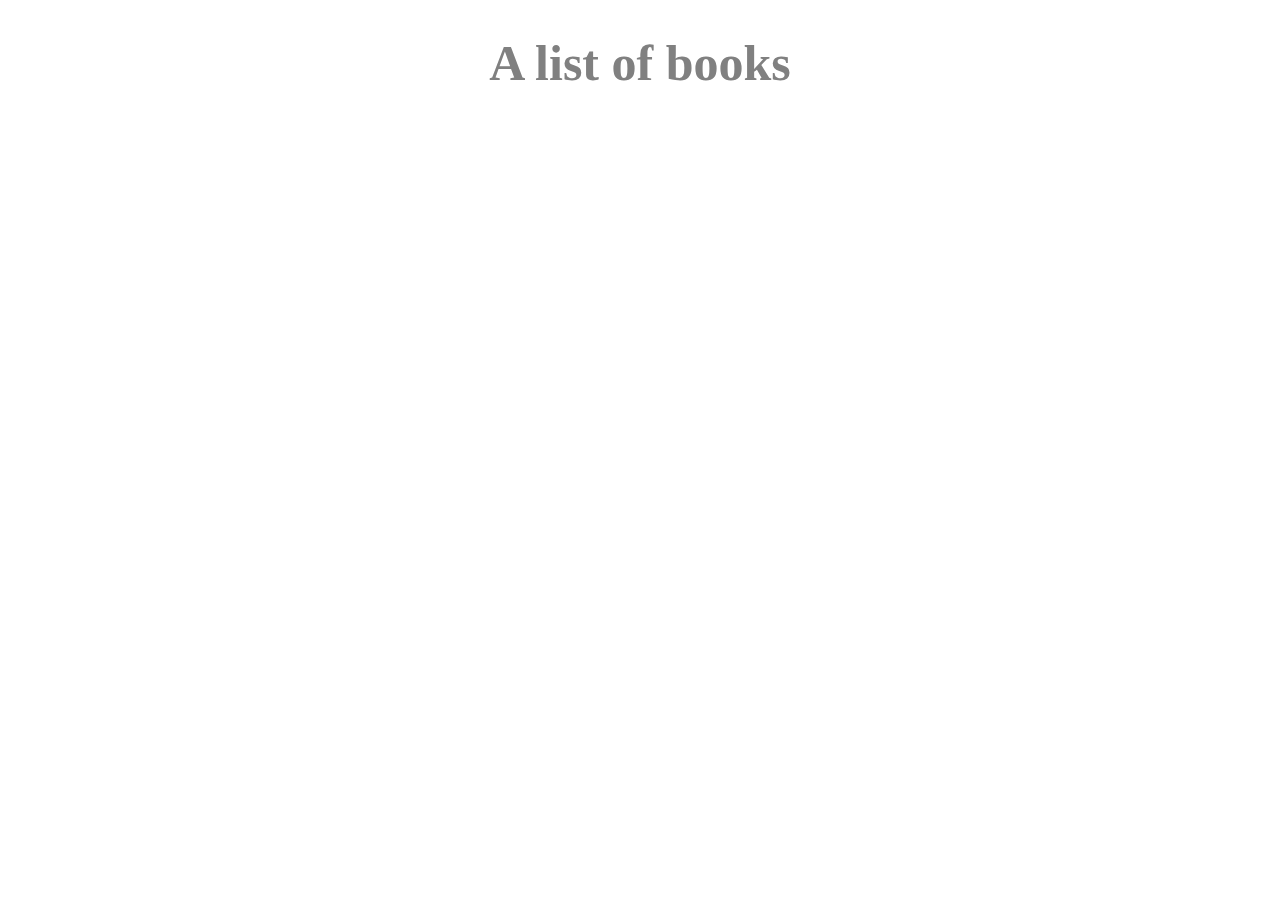
<file: Ejercicio1/index.html>
<!DOCTYPE html>
<html lang="en">

<head>
    <meta charset="UTF-8">
    <meta name="viewport" content="width=device-width, initial-scale=1.0">
    <title>Proyecto Guttenberg</title>
    <link rel="stylesheet" href="style.css">
</head>

<body>

<div id="large-th">
    <div class="container">
        <h1> A list of books</h1>
        <br>
        <div class="choose">
            <a href="#list-th"><i class="fa fa-th-list" aria-hidden="true"></i></a>
            <a href="#large-th"><i class="fa fa-th-large" aria-hidden="true"></i></a>
        </div>
        <div id="list-th">
        </div>
    </div>
</div>


    <script src="index.js"></script>
</body>

</html>
</file>
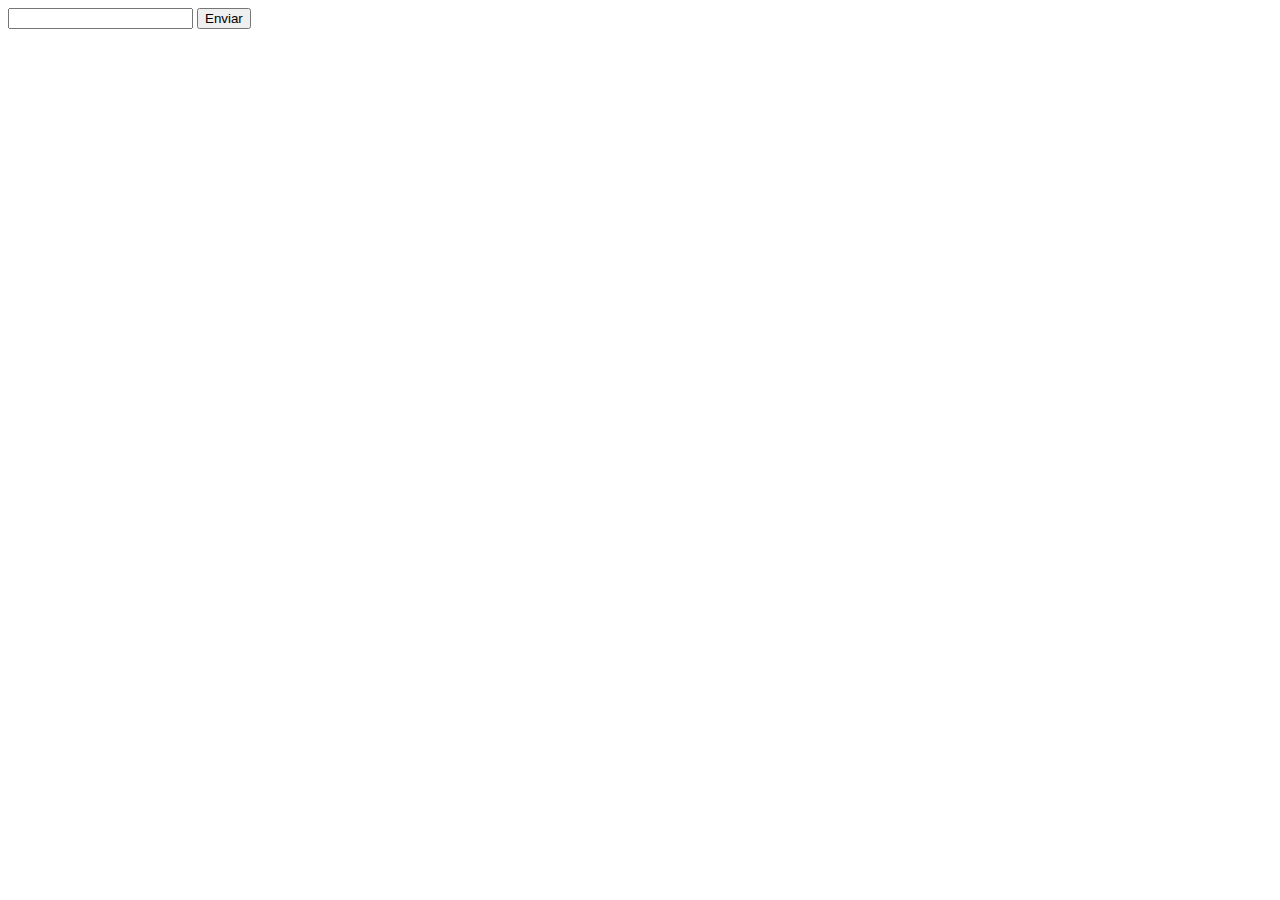
<file: Ejercicio3/index.html>
<!DOCTYPE html>
<html lang="en">

<head>
    <meta charset="UTF-8">
    <meta name="viewport" content="width=device-width, initial-scale=1.0">
    <title>Document</title>
</head>

<body>

    <form>
        <input type="number" id="input">
        <button type="button" onclick="pedir()" id="boton">Enviar</button>
    </form>

    <script src="./index.js"></script>
</body>

</html>
</file>
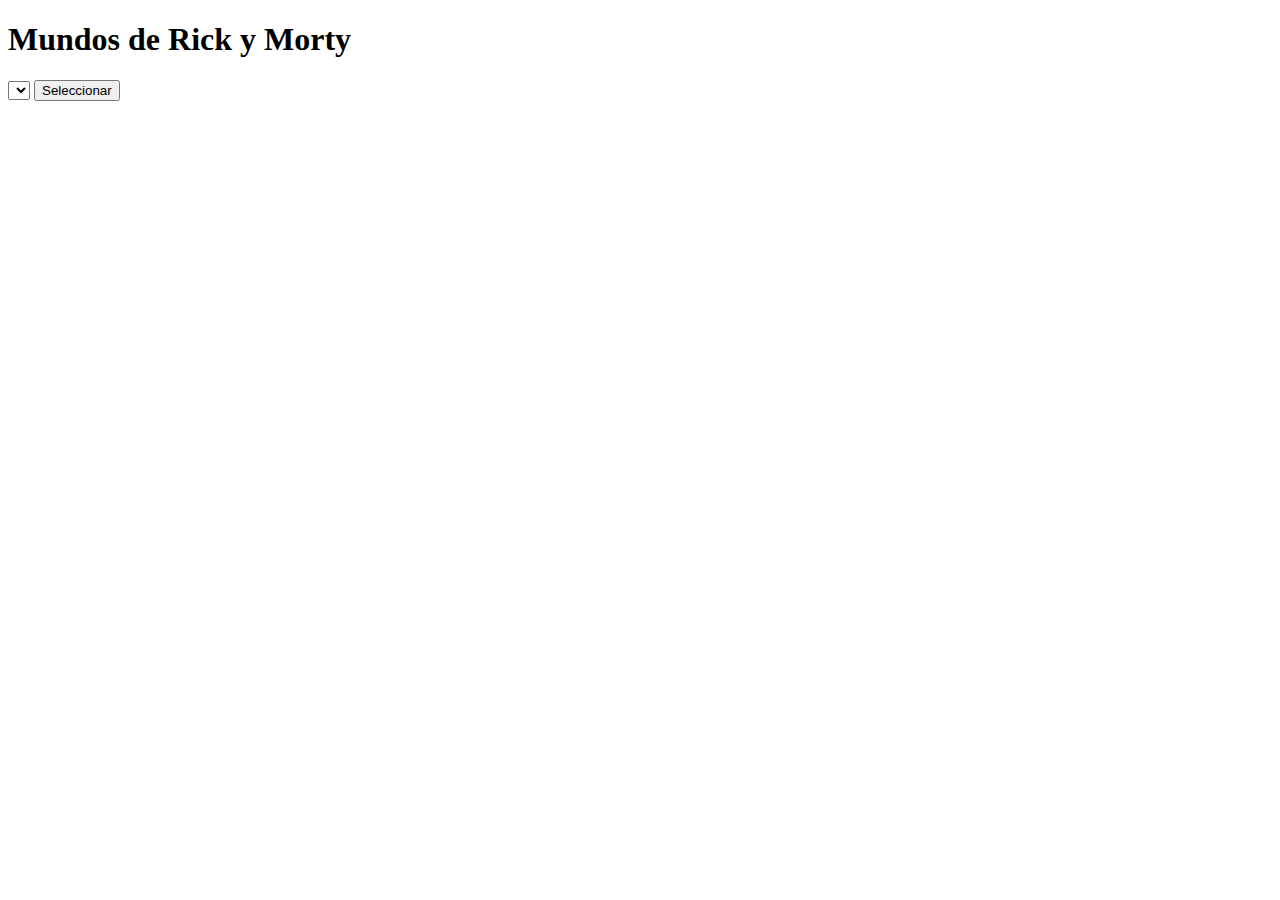
<file: Ejercicio4/index.html>
<!DOCTYPE html>
<html lang="en">

<head>
    <meta charset="UTF-8">
    <meta name="viewport" content="width=device-width, initial-scale=1.0">
    <title>Rick y Morty</title>
</head>

<body>
    <h1>Mundos de Rick y Morty</h1>
    <select name="" id="salida"></select>
    <button>Seleccionar</button>

    <script src="./index.js"></script>
</body>

</html>
</file>
<file: Ejercicio1/style.css>
.container {
    margin: 0 auto;
    max-width: 910px;
}

.choose {
    width: 100%;
    height: 40px;
}

.fa {
    margin-right: 20px;
    font-size: 30px;
    color: gray;
    float: right;
}

/******************************************
Book stuff
*******************************************/

.book {
    display: inline-block;
    width: 230px;
    height: 390px;
    box-shadow: 0 0 20px #aaa;
    margin: 25px;
    padding: 10px 10px 0 10px;
    vertical-align: top;
    transition: height 1s;
}

/* star button */
.book:after {
    font-family: FontAwesome;
    content: "\f006";
    font-size: 35px;
    position: relative;
    left: -.1cm;
    top: -1.6cm;
    float: right;
}

.cover {
    border: 2px solid gray;
    height: 80%;
    overflow: hidden;
}

.cover img {
    width: 100%;
}

.book p {
    margin-top: 12px;
    font-size: 20px;
}

.book .author {
    font-size: 15px;
}

@media (max-width: 941px) {
    .container {
        max-width: 700px;
    }

    .book {
        margin: 49px;
    }
}

@media (max-width: 730px) {
    .book {
        display: block;
        margin: 0 auto;
        margin-top: 50px;
    }

    .cover {}
}

/*********************************
other
**********************************/

h1 {
    color: gray;
    text-align: center;
    font-size: 50px;
    margin-bottom: -3px;
}

/**********************************
display change
***********************************/
/*book height smaller, cover opacity, move text onto cover and star too
animate it */
#list-th:target .book {
    height: 100px;
    width: 250px;
    padding: 10px;
    margin: 25px auto 25px auto;
}

#list-th:target .cover {
    width: 246px;
}

#list-th:target img {
    opacity: .1;
}

#list-th:target p {
    margin-top: -62px;
    margin-left: 20px;
}

/* remove button? */
#large-th:target .book {
    height: 390px;
}

/***********************************
star animation
***********************************/
/***********************************
zoom on click
***********************************/
</file>
